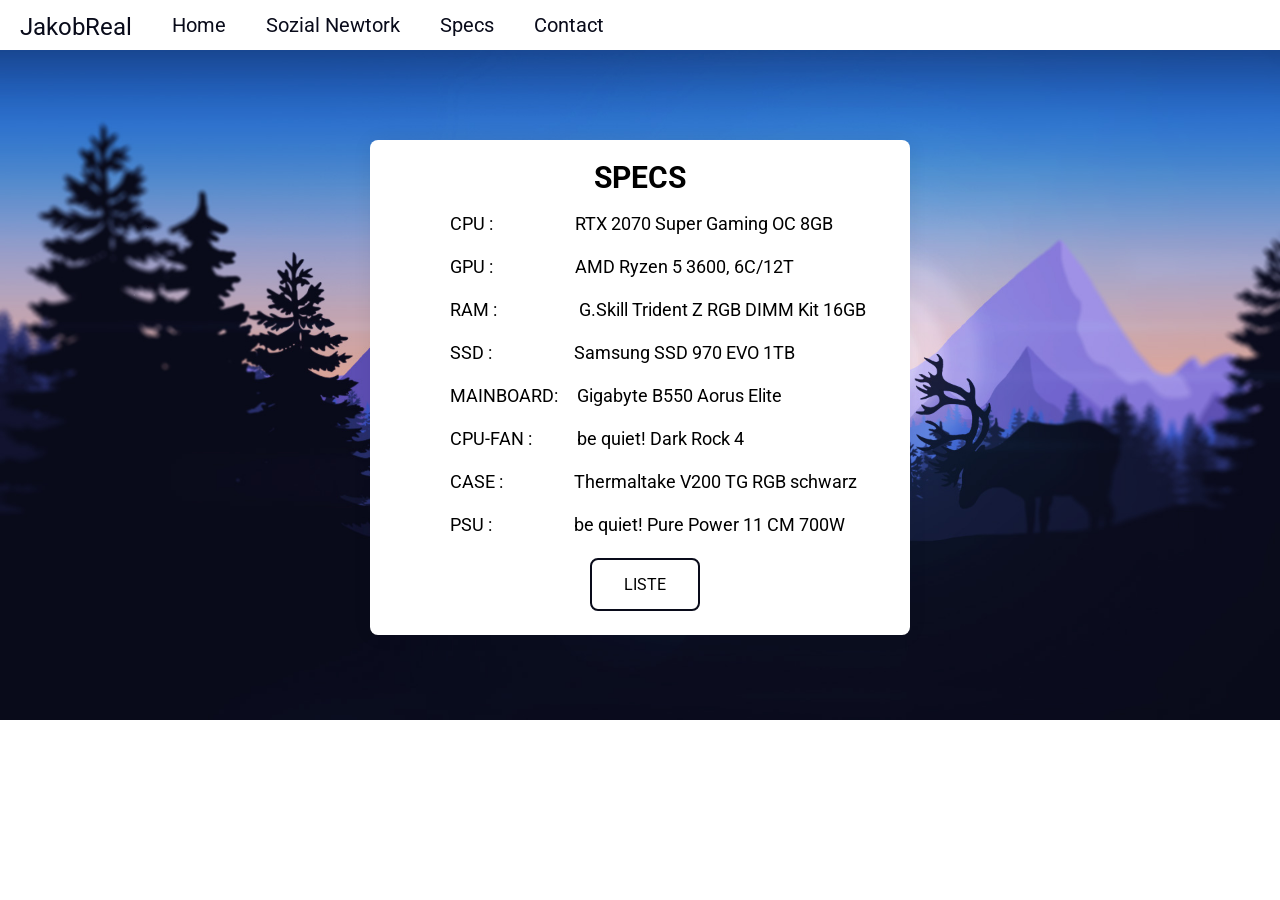
<file: specs.html>
<!DOCTYPE html>
<html lang="de" dir="ltr">
  <head>
    <meta charset="utf-8">
    <title>Specs</title>
    <link rel="preconnect" href="https://fonts.gstatic.com">
    <link href="https://fonts.googleapis.com/css2?family=Roboto&display=swap" rel="stylesheet">
    <link rel="stylesheet" href="main.css">
    <link rel="stylesheet" href="specs.css">

  </head>





  <body>
    <nav>
        <p>JakobReal</p>
      <ul>
            <li><a href="index.html">Home</a></li>
            <li><a href="#">Sozial Newtork</a>
               <ul>
                 <li><a href="https://www.twitch.tv/JakobReal">Twitch</a></li>
                 <li><a href="https://www.youtube.com/JakobReal">YouTube</a></li>
                 <li><a href="https://www.instagram.de/jakobreal_">Instagram</a></li>
                 <li><a href="https://discord.gg/KMy8uNb">Discord</a></li>
               </ul>
            </li>
            <li><a href="specs.html">Specs</a></li>
            <li><a href="contact.html">Contact</a></li>
      </ul>
    </nav>


<br>
<br>
<br>
<br>
<br>



<div>
<p><h2>SPECS</h1></p>

<br>
<ul>
  <span class="nowrap">CPU :&nbsp;&nbsp; </span
            <li><a href="https://geizhals.de/gigabyte-geforce-rtx-2070-super-gaming-oc-3x-8g-gv-n207sgaming-oc-8gd-a2122942.html?hloc=at&hloc=de&hloc=eu&hloc=pl&hloc=uk
          ">RTX 2070 Super Gaming OC 8GB</a></li>
<br>
<br>
<span class="nowrap">GPU :&nbsp;&nbsp; </span
            <li><a href="https://geizhals.de/amd-ryzen-5-3600-100-100000031box-      a2064574.html?hloc=at&hloc=de&hloc=eu&hloc=pl&hloc=uk
        ">AMD Ryzen 5 3600, 6C/12T</a></li>
<br>
<br>
<span class="nowrap">RAM :&nbsp;&nbsp; </span
            <li><a href="https://geizhals.de/g-skill-trident-z-rgb-dimm-kit-16gb-f4-3600c16d-16gtzrc-  a2152941.html?hloc=at&hloc=de&hloc=eu&hloc=pl&hloc=uk
           ">G.Skill Trident Z RGB DIMM Kit 16GB</a></li>
<br>
<br>
<span class="nowrap">SSD :&nbsp;&nbsp; </span
           <li><a href="https://geizhals.de/samsung-ssd-970-evo-1tb-mz-v7e1t0bw-  a1809117.html?hloc=at&hloc=de&hloc=eu&hloc=pl&hloc=uk
           ">Samsung SSD 970 EVO 1TB</a></li>
<br>
<br>
<span class="nowrap">MAINBOARD: </span
           <li><a id="MAINBOARD" href="https://geizhals.de/gigabyte-b550-aorus-elite-a2295032.html?hloc=at&hloc=de&hloc=eu&hloc=pl&hloc=uk
             ">Gigabyte B550 Aorus Elite</a></li>
<br>
<br>
<span class="nowrap">CPU-FAN :&nbsp;&nbsp; </span
           <li><a id="CPUFAN" href="https://geizhals.de/be-quiet-dark-rock-4-bk021-a1794867.html?hloc=at&hloc=de&hloc=eu&hloc=pl&hloc=uk
          ">be quiet! Dark Rock 4</a></li>
<br>
<br>
<span class="nowrap">CASE :&nbsp;&nbsp; </span
          <li><a id="CASE" href="https://geizhals.de/thermaltake-v200-tg-rgb-schwarz-ca-1k8-00m1wn-01-a1877454.html?hloc=at&hloc=de&hloc=eu&hloc=pl&hloc=uk
         ">Thermaltake V200 TG RGB schwarz</a></li>
<br>
<br>
<span class="nowrap">PSU :&nbsp;&nbsp; </span
         <li><a href="https://geizhals.de/be-quiet-pure-power-11-cm-700w-atx-2-4-bn299-a1910283.html?hloc=at&hloc=de&hloc=eu&hloc=pl&hloc=uk
        ">be quiet! Pure Power 11 CM 700W</a></li>
  </ul>
<br>
<button><a id="Geizhals" href="https://geizhals.de/?cat=WL-1745737"> LISTE </button>



</div>






  </body>
</html>
</file>
<file: main.css>
*{
margin: 0;
padding: 0;

}

body{
background-image: url(firewatch-minimalism-0u.jpg);
background-repeat: no-repeat;
background-size: cover;

}
h1{
width:auto;

text-align:center;
font-family: 'Roboto', sans-serif;
color: #090B1A;
font-size: 100px;

}


nav{
  background-color: #fff;
  width: 100%;
  height: 50px;
}

nav p {
font-family: 'Roboto', sans-serif;
color: #090B1A;
font-size: 24px;
line-height: 55px;
float: left;
padding: 0px 20px;

}
nav ul{
float: left;

}

nav ul li {
  float: left;
  list-style: none;
  position: relative;
}
nav ul li a {
  font-family: 'Roboto', sans-serif;
  color: #090B1A;
  font-size: 20px;
padding: 13px 20px;
  display: block;
text-decoration: none;

}
nav ul li ul{
  display: none;
  position: absolute;
  background-color: #fff;
padding: 24px;
border-radius: 0px 0px 5px 5px;
}
nav ul li:hover ul{
  display: block;

}


nav ul li ul li {
border-radius: 5px;



}


nav ul li ul li a{
padding: 15px 20px;



}
nav ul li ul li a:hover{
background-color: #f3f3f3;

}
</file>
<file: specs.css>
h2 {
font-family: 'Roboto', sans-serif;
width: auto;
text-align: center;
font-size: 30px;
font-weight: bold;
}
div {
  width: 90%;
  max-width: 500px;
  margin: 0 auto;
  padding: 20px;
  box-shadow: 0px 0px 20px #00000010;
  background-color: white;
  border-radius: 8px;
  margin-bottom: 20px;
}

div ul {
list-style-type: none;
margin: 0;
padding: 0;
text-align:inherit;
font-size: 18px;
}
div ul a{
  text-decoration: none;
    color: black;
    font-family: 'Roboto', sans-serif;
    margin-left: 60px;
}
div a[id="Geizhals"]{
  text-decoration: none;
  color: black;
    font-family: 'Roboto', sans-serif;
}

div ul a[id="MAINBOARD"]{
    margin-left: 5px;
}
div ul a[id="CPUFAN"]{
margin-left: 23px;
}
div ul a[id="CASE"]{
margin-left: 49px;

}

button{
 background-color: #FFF;
 color: black;
  border: none;
 padding: 15px 32px;
 text-align: center;
 text-decoration: none;
 display: block;
 font-size: 16px;
 margin: 4px 2px ;
 cursor: pointer;
 border-radius: 8px;
 margin-left: 200px;
 border: 2px solid #090B1A;
}
button:hover{
  background-color: #090B1A;
  transition: 0.3s;



}



div ul a:hover {
  color: grey;
}
div p {
width: 10px;


}
span{
  color: black;
font-family: 'Roboto', sans-serif;
margin-right: 10px;
margin-left: 60px;
}
</file>
